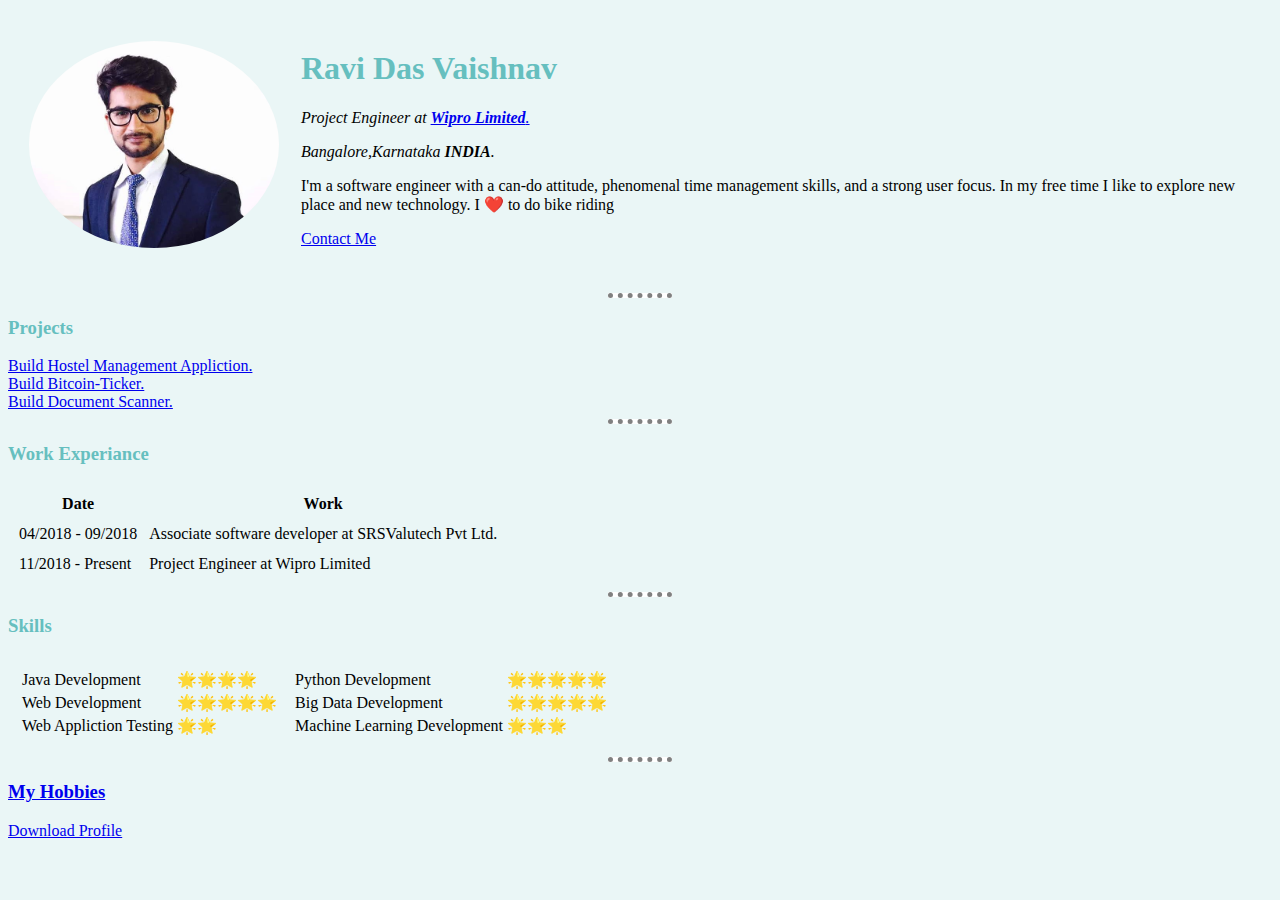
<file: index.html>
<!DOCTYPE html>
<html lang="en" dir="ltr">

<head>
  <meta charset="utf-8">
  <title>♔ Ravi's Personal Site</title>
<link rel="stylesheet" href="css/styles.css">
</head>

<body>
  <table cellspacing="20">
    <tr>
      <td><img src="images/ravi_profile_picture.jpg" alt="Ravi Profile Piture" style="width:250px; border-radius: 50%;"></td>
      <td>
        <h1>Ravi Das Vaishnav</h1>
        <p><em>Project Engineer at <strong> <a href="https://www.wipro.com/en-IN/">Wipro Limited</strong>.</a></em></p>
        <P>
          <em>Bangalore,Karnataka <strong>INDIA</strong>.</em>
        </P>

        <p>I'm a software engineer with a can-do attitude, phenomenal time management skills, and a strong user focus. In my free time I like to explore new place and new technology. I ❤️ to do bike riding </<p>
          <p><a href="contact-me.html">Contact Me</a></p>
      </td>
    </tr>
  </table>


  <hr>
  <h3>Projects</h3 <ul>
  <li><a href="https://github.com/RaviVaishnav20/Hostel_Management">Build Hostel Management Appliction.</a></li>
  <li> <a href="https://github.com/RaviVaishnav20/Bitcoin-Ticker">Build Bitcoin-Ticker.</a></li>
  <li><a href="https://github.com/RaviVaishnav20/Scan_Document-Image_Processing">Build Document Scanner.</a></li>
  </ul>
  <hr>
  <h3>Work Experiance</h3>
  <table cellspacing="10">
    <thead>
      <th>Date</th>
      <th>Work</th>
    </thead>
    <tbody>
      <tr>
        <td>04/2018 - 09/2018 </td>
        <td> Associate software developer at SRSValutech Pvt Ltd.</td>
      </tr>
      <tr>
        <td>11/2018 - Present </td>
        <td> Project Engineer at Wipro Limited</td>
      </tr>
    </tbody>
    <tfoot>

    </tfoot>
  </table>
  <hr>
  <h3>Skills</h3>
<table cellspacing="10">
  <tr>
    <td>
      <table>
        <tr>
          <td>Java Development</td>
          <td>🌟🌟🌟🌟</td>
        </tr>
        <tr>
          <td>Web Development</td>
          <td>🌟🌟🌟🌟🌟</td>
        </tr>
        <tr>
          <td>Web Appliction Testing</td>
          <td>🌟🌟</td>
        </tr>
      </table>
    </td>
    <td>
    <table>
      <tr>
        <td>Python Development</td>
        <td>🌟🌟🌟🌟🌟</td>
      </tr>
      <tr>
        <td>Big Data Development</td>
        <td>🌟🌟🌟🌟🌟</td>
      </tr>
      <tr>
        <td>Machine Learning Development</td>
        <td>🌟🌟🌟</td>
    </table>
    </td>
  </tr>
</table>
<hr>


  <h3><a href="hobbies.html">My Hobbies</a></h3>
  <a download href="Profile.pdf">Download Profile</a>
</body>

</html
</file>
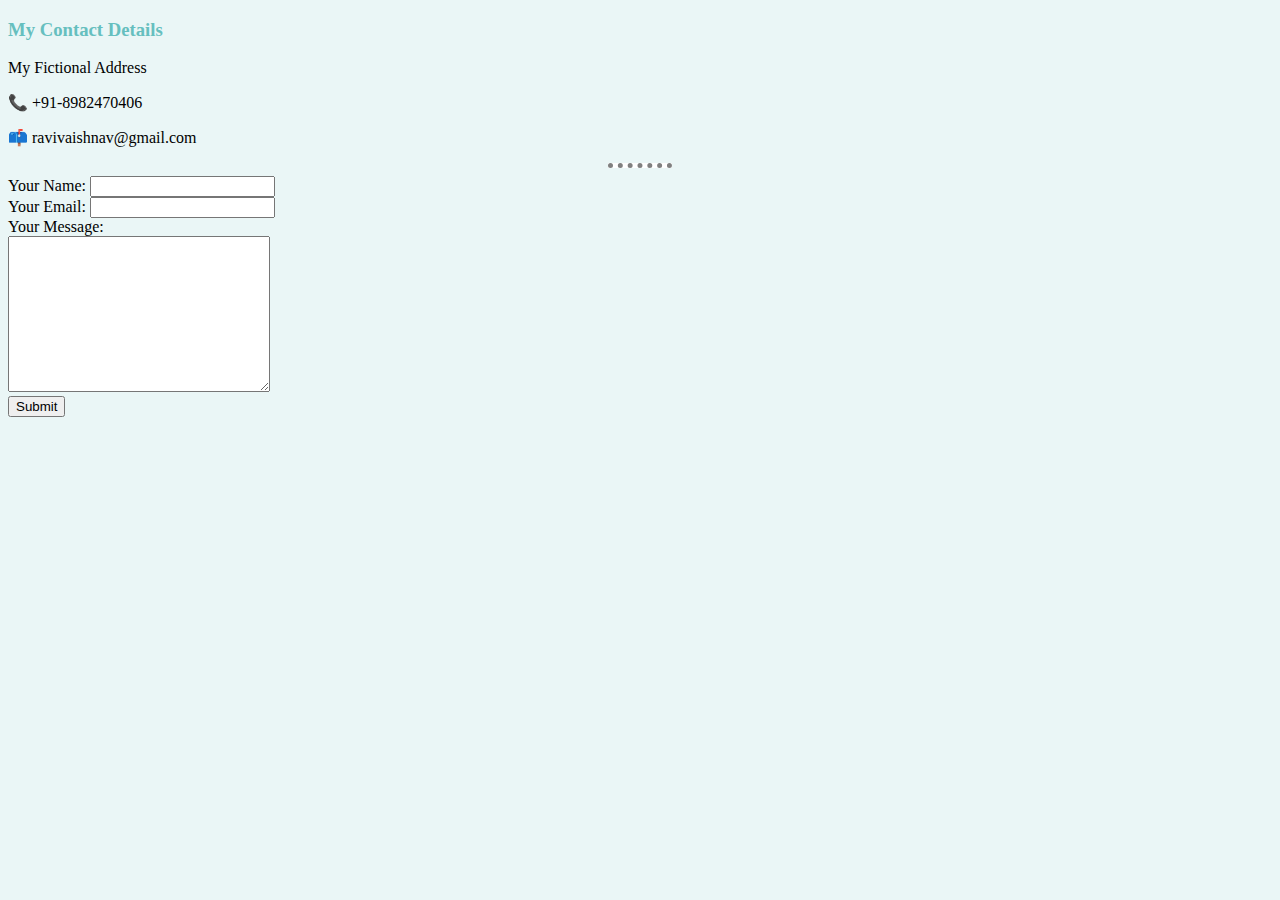
<file: contact-me.html>
<!DOCTYPE html>
<html lang="en" dir="ltr">
  <head>
    <meta charset="utf-8">
    <title>Contact Me</title>
    <link rel="stylesheet" href="css/styles.css">
  </head>
  <body>
    <h3>My Contact Details</h3>
    <p>My Fictional Address</p>
    <p>📞 +91-8982470406</p>
    <p>📫 ravivaishnav@gmail.com</p>
<hr>
    <form action="mailto:ravivaishnav20@gmail.com" enctype="text/plain">
      <label>Your Name:</label>
      <input type="text" name="yourName" value="">
      <br>
      <label>Your Email:</label>
      <input type="email" name="yourEmail" value="">
      <br>
      <label>Your Message:</label><br>
      <textarea name="yourMessage" rows="10" cols="30"></textarea>
      <br>
      <input type="submit" name="">


    </form>
  </body>
</html>
</file>
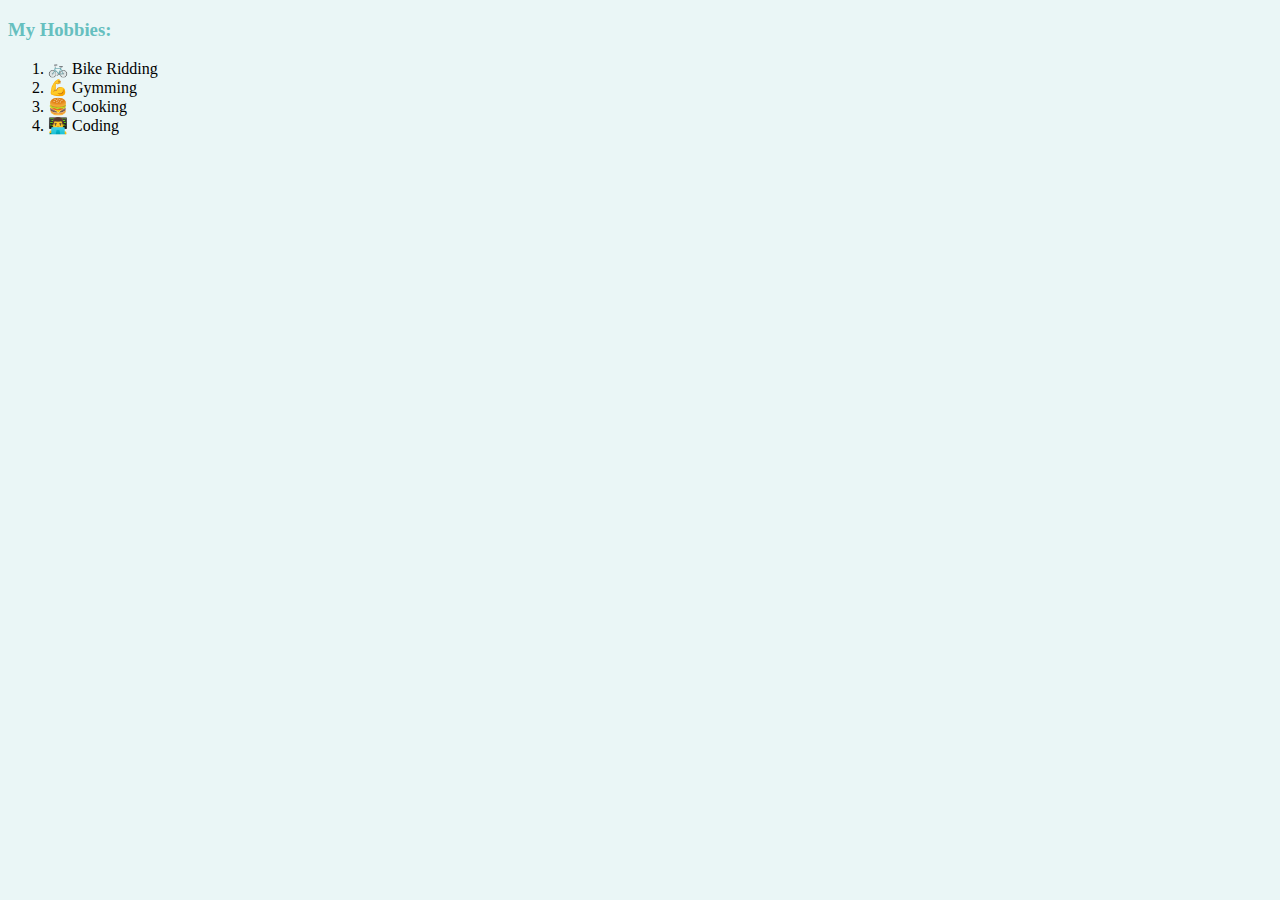
<file: hobbies.html>
<!DOCTYPE html>
<html lang="en" dir="ltr">
  <head>
    <meta charset="utf-8">
    <title>My Hobbies</title>
    <link rel="stylesheet" href="css/styles.css">
  </head>
  <body>
    <h3>My Hobbies: </h3>
    <ol>
      <li>🚲 Bike Ridding</li>
      <li>💪 Gymming</li>
      <li>🍔 Cooking</li>
      <li>👨‍💻 Coding </li>
    </ol>
  </body>
</html>
</file>
<file: css/styles.css>
body{
  background-color: #EAF6F6;
}
hr{
  background-color: white;
  border-style: none;
  border-top-style: dotted;
  border-color: grey;
  border-width: 5px;

  width: 5%;
}
h1{
  color: #66BFBF;
}
h3{
    color: #66BFBF;
}
</file>
